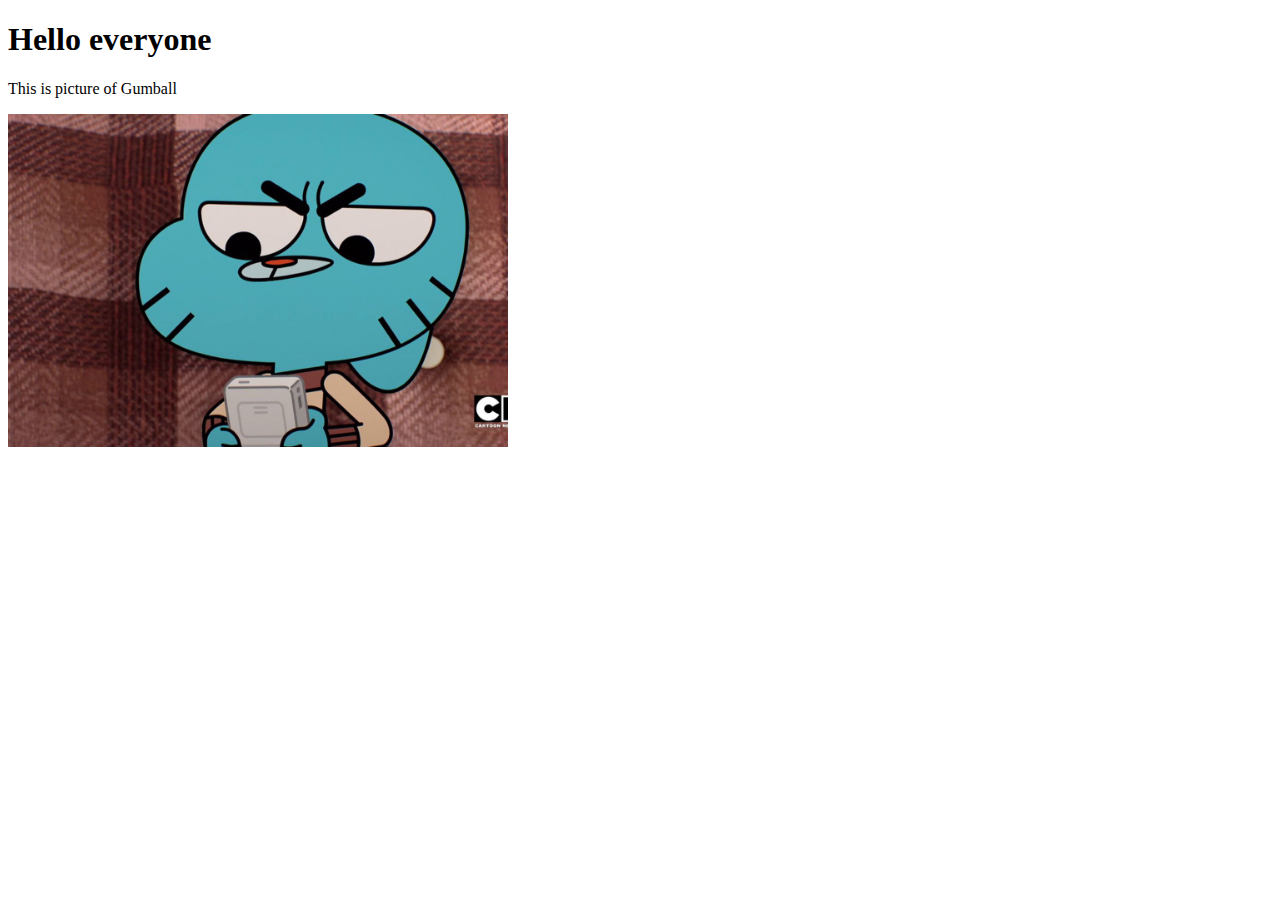
<file: vercel_assignment.html>
<!DOCTYPE html>
<html lang="en">
<head>
    <meta charset="UTF-8">
    <meta http-equiv="X-UA-Compatible" content="IE=edge">
    <meta name="viewport" content="width=device-width, initial-scale=1.0">
    <title>Document</title>
</head>
<body>
    <h1>Hello everyone</h1>
    <p>This is picture of Gumball</p>
    <img src="pic/gumball.jpg" width="500"/>
</body>
</html>
</file>
